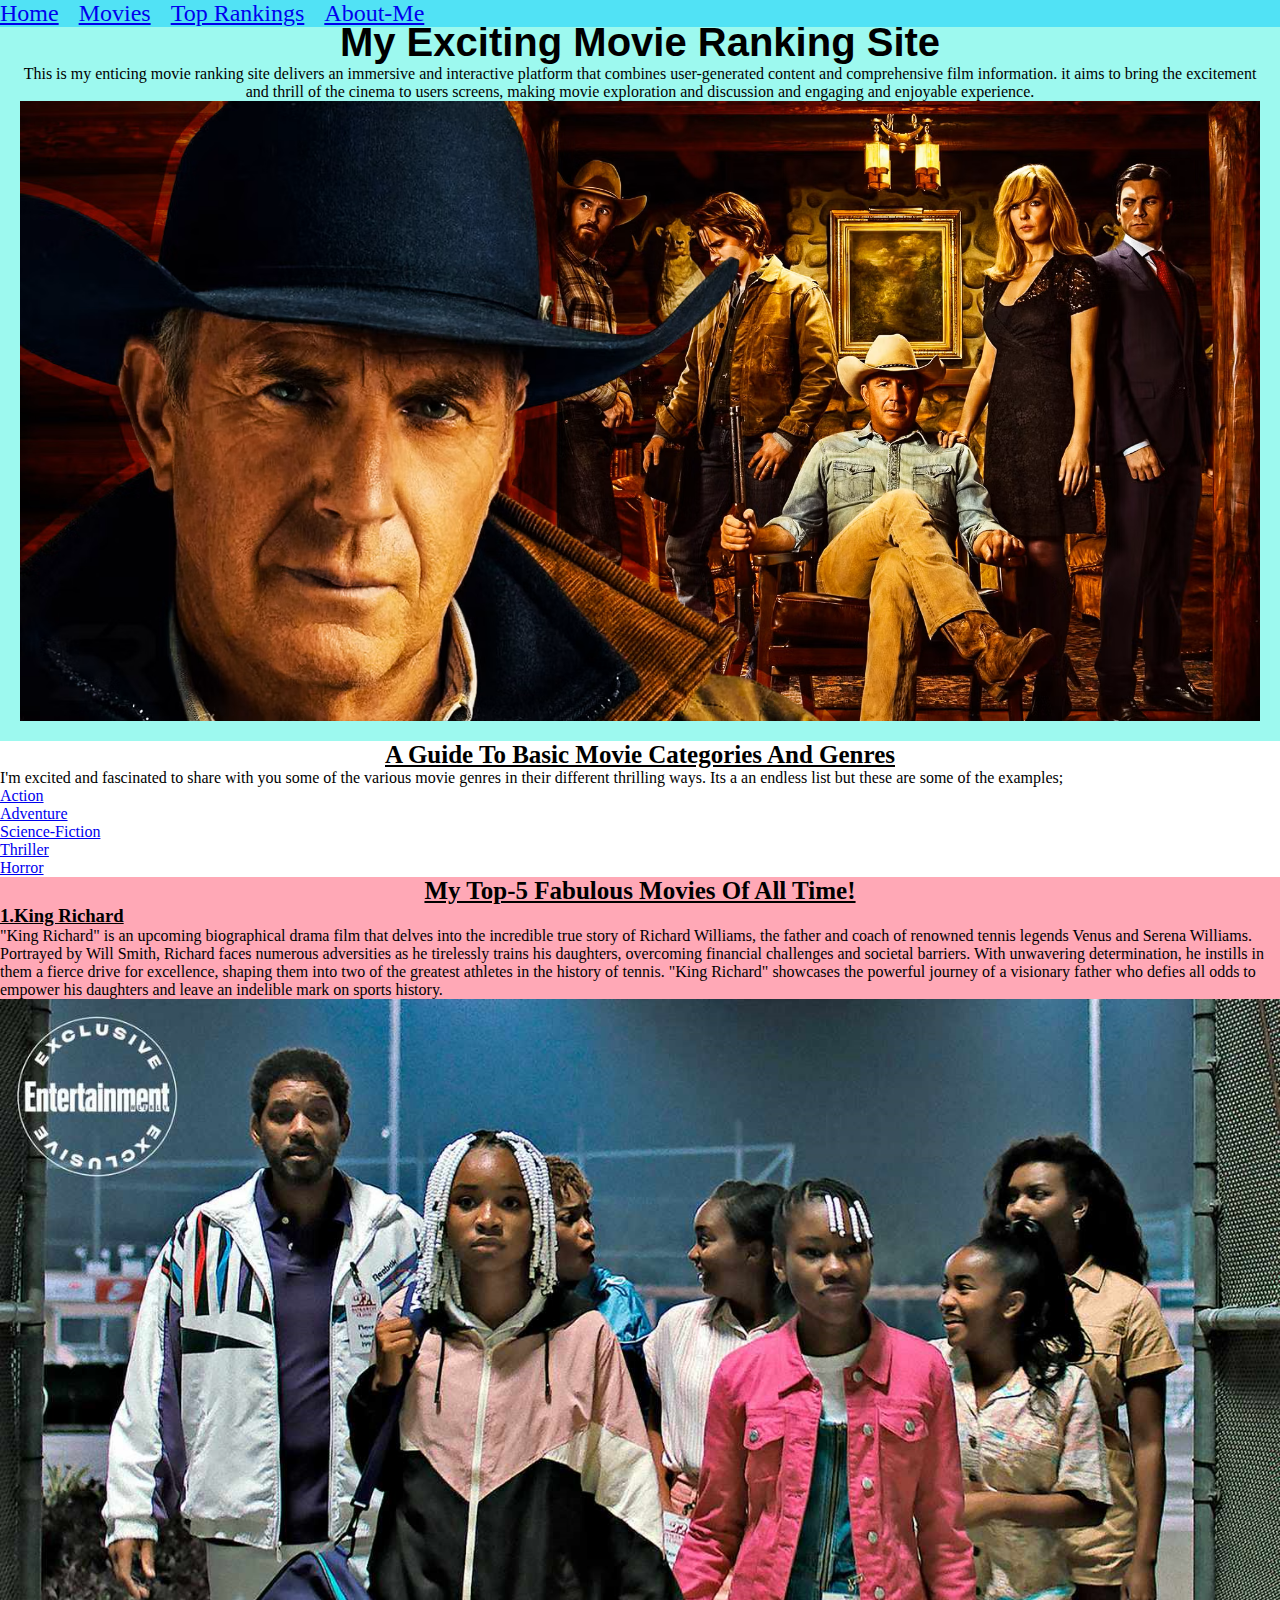
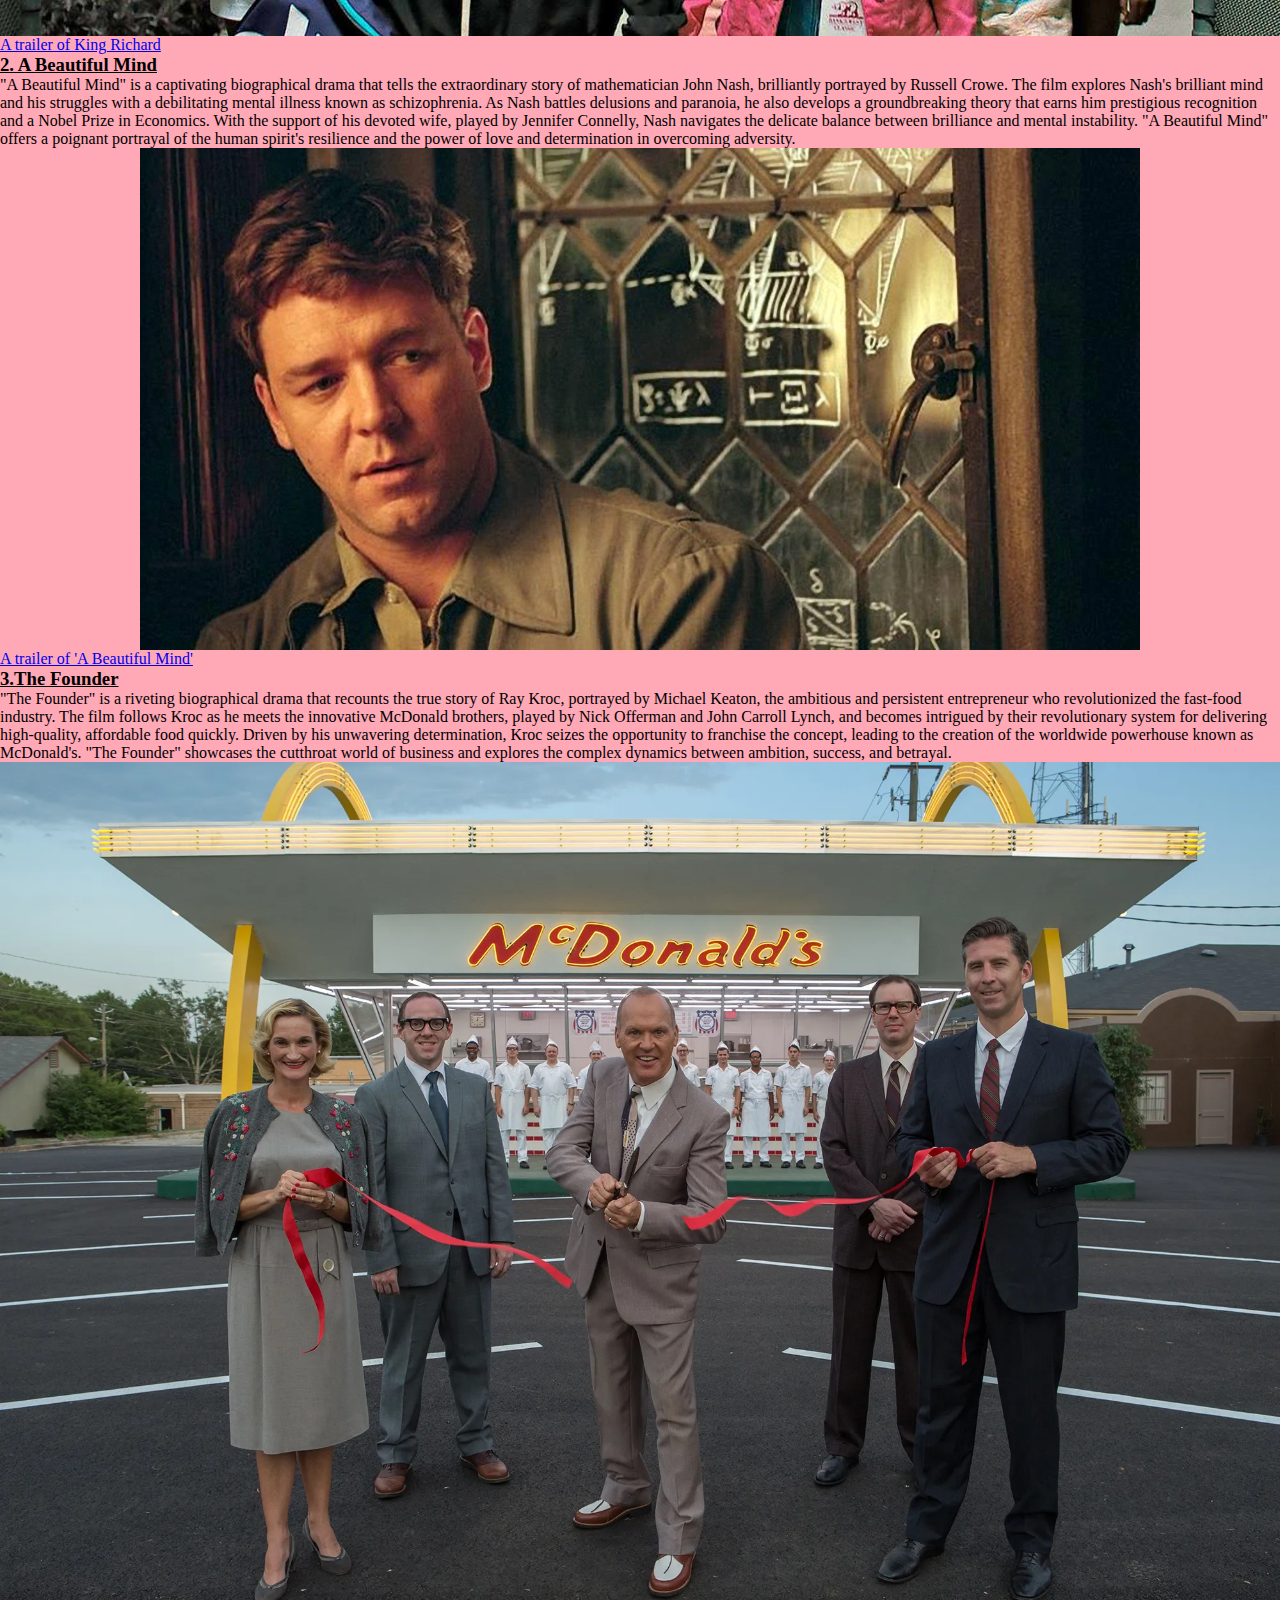
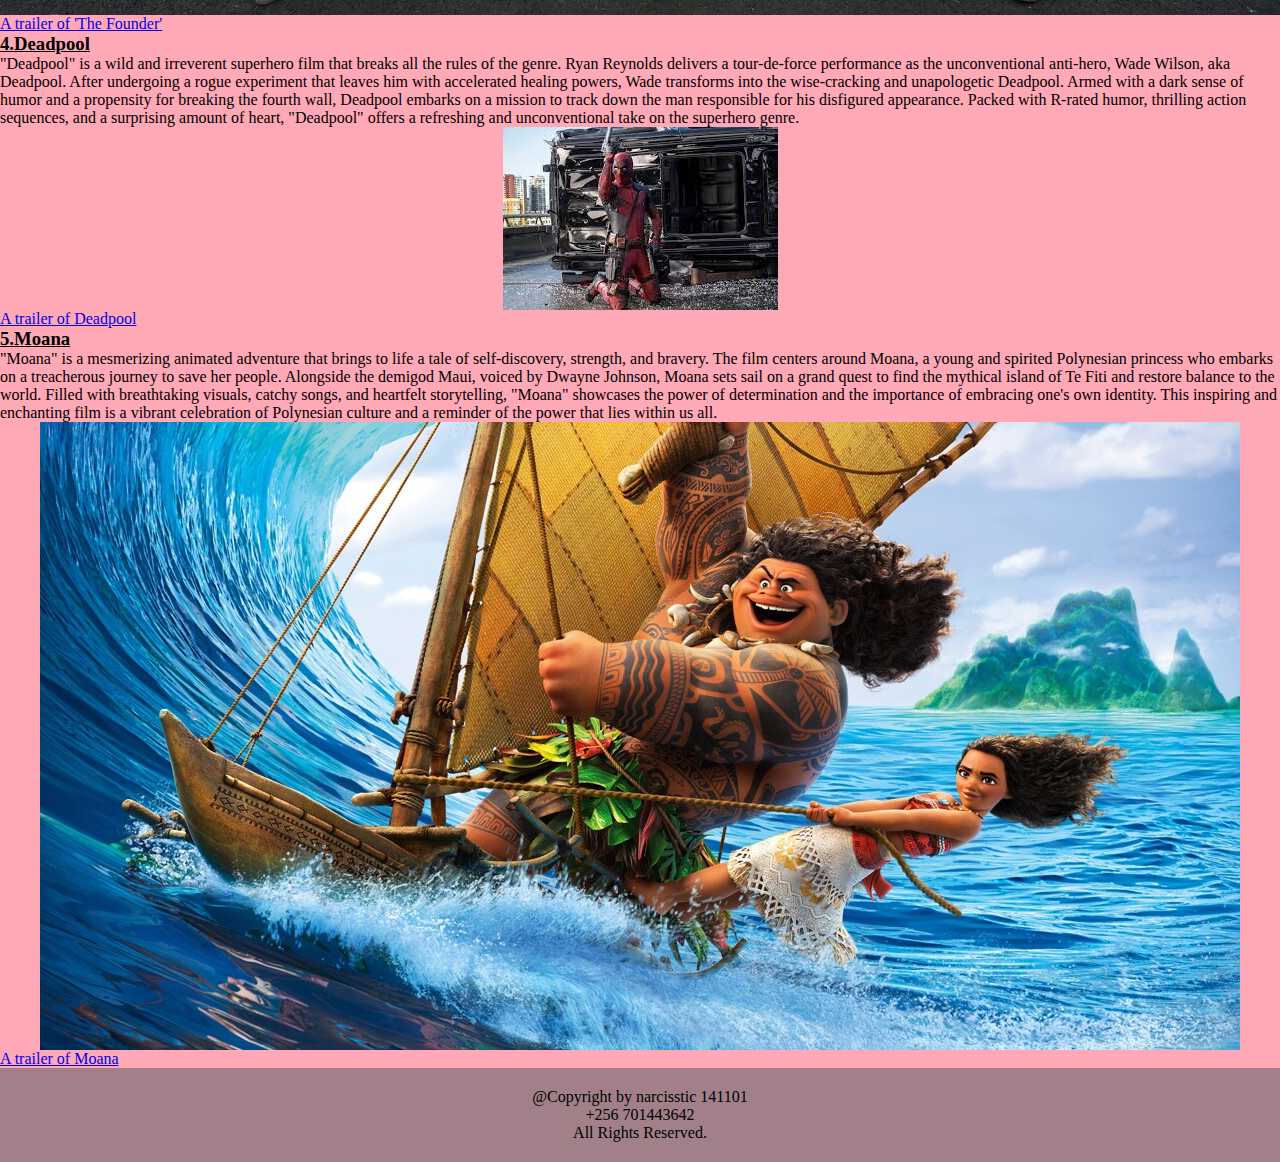
<file: index.html>
<!DOCTYPE html>
<html>
    <head>
        <title>Splendid Movie-site</title>
        <link rel="stylesheet" href="./decorations.css">
        <link rel="icon" href="./snaps/cancer.ico" type="image/x-icon" > 
    </head>

    <body>
        <header>
            <nav class="nav-bar">
                <ul>
                    <li>
                        <a href="home.html">Home</a>
                    </li>
                    <li>
                        <a href="movies.html">Movies</a>
                    </li>
                    <li>
                        <a href="top-rankings.html">Top Rankings</a>
                    </li>
                    <li>
                        <a href="about-me.html">About-Me</a>
                    </li>
                </ul>
            </nav>
            <h1>My exciting movie ranking site</h1>
            <p>This is my enticing movie ranking site delivers an immersive and interactive platform that combines user-generated content and comprehensive film information. it aims to bring the excitement and thrill of the cinema to users screens, making movie exploration and discussion and engaging and enjoyable experience.</p>
            <img src="/snaps/yellowstone.png" alt="Yellowstone">
        </header>

        <div>
            <ol end="5">
                <h2>A Guide To Basic Movie Categories And Genres</h2>
                <p>I'm excited and fascinated to share with you some of the various movie genres in their different thrilling ways. Its a an endless list but these are some of the examples;</p>
                <li>
                    <a href="action.html">Action</a>
                </li>
                <li>
                    <a href="adventure.html">Adventure</a>
                </li>
                <li>
                    <a href="science-fic.html">Science-Fiction</a>
                </li>
                <li>
                    <a href="thriller.html">Thriller</a>
                </li>
                <li>
                    <a href="horror.html">Horror</a>
                </li>
      
            </ol>
        </div>
        <section>
            <h2>my top-5 fabulous movies of all time!</h2>

            <h3>1.King Richard</h3>
            <p>"King Richard" is an upcoming biographical drama film that delves into the incredible true story of Richard Williams, the father and coach of renowned tennis legends Venus and Serena Williams. Portrayed by Will Smith, Richard faces numerous adversities as he tirelessly trains his daughters, overcoming financial challenges and societal barriers. With unwavering determination, he instills in them a fierce drive for excellence, shaping them into two of the greatest athletes in the history of tennis. "King Richard" showcases the powerful journey of a visionary father who defies all odds to empower his daughters and leave an indelible mark on sports history.</p>
            <img src="/snaps/King-Richard.png" alt="King-Richard">
            <a href="https://www.youtube.com/watch?v=FIsNbpJIa6k&pp=ygUZdHJhaWxlciBmb3Iga2luZyByaWNoYXJkIA%3D%3D">A trailer of King Richard</a>

            <h3>2. A beautiful mind</h3>
            <p>"A Beautiful Mind" is a captivating biographical drama that tells the extraordinary story of mathematician John Nash, brilliantly portrayed by Russell Crowe. The film explores Nash's brilliant mind and his struggles with a debilitating mental illness known as schizophrenia. As Nash battles delusions and paranoia, he also develops a groundbreaking theory that earns him prestigious recognition and a Nobel Prize in Economics. With the support of his devoted wife, played by Jennifer Connelly, Nash navigates the delicate balance between brilliance and mental instability. "A Beautiful Mind" offers a poignant portrayal of the human spirit's resilience and the power of love and determination in overcoming adversity.</p>
            <img src="/snaps/a-beautiful-mind.png" alt="A Beautiful mind">
            <a href="https://www.youtube.com/watch?v=EajIlG_OCvw&pp=ygUcdHJhaWxlciBvZiBhIGJlYXV0aWZ1bCBtaW5kIA%3D%3D">A trailer of 'A Beautiful Mind'</a>

            <h3>3.The Founder</h3>
            <p>"The Founder" is a riveting biographical drama that recounts the true story of Ray Kroc, portrayed by Michael Keaton, the ambitious and persistent entrepreneur who revolutionized the fast-food industry. The film follows Kroc as he meets the innovative McDonald brothers, played by Nick Offerman and John Carroll Lynch, and becomes intrigued by their revolutionary system for delivering high-quality, affordable food quickly. Driven by his unwavering determination, Kroc seizes the opportunity to franchise the concept, leading to the creation of the worldwide powerhouse known as McDonald's. "The Founder" showcases the cutthroat world of business and explores the complex dynamics between ambition, success, and betrayal.</p>
            <img src="/snaps/TheFounder.png" alt="TheFounder">
            <a href="https://www.youtube.com/watch?v=BcPxDxbYx5g&pp=ygUWdHJhaWxlciBvZiB0aGUgZm91bmRlcg%3D%3D"> A trailer of 'The Founder'</a>

            <h3>4.Deadpool</h3>
            <p>"Deadpool" is a wild and irreverent superhero film that breaks all the rules of the genre. Ryan Reynolds delivers a tour-de-force performance as the unconventional anti-hero, Wade Wilson, aka Deadpool. After undergoing a rogue experiment that leaves him with accelerated healing powers, Wade transforms into the wise-cracking and unapologetic Deadpool. Armed with a dark sense of humor and a propensity for breaking the fourth wall, Deadpool embarks on a mission to track down the man responsible for his disfigured appearance. Packed with R-rated humor, thrilling action sequences, and a surprising amount of heart, "Deadpool" offers a refreshing and unconventional take on the superhero genre.</p>
            <img src="/snaps/deadpool.png" alt="deadpool">
            <a href="https://www.youtube.com/watch?v=Xithigfg7dA&pp=ygUTdHJhaWxlciBvZiBkZWFkcG9vbA%3D%3D">A trailer of Deadpool</a>

            <h3>5.Moana</h3>
            <p>"Moana" is a mesmerizing animated adventure that brings to life a tale of self-discovery, strength, and bravery. The film centers around Moana, a young and spirited Polynesian princess who embarks on a treacherous journey to save her people. Alongside the demigod Maui, voiced by Dwayne Johnson, Moana sets sail on a grand quest to find the mythical island of Te Fiti and restore balance to the world. Filled with breathtaking visuals, catchy songs, and heartfelt storytelling, "Moana" showcases the power of determination and the importance of embracing one's own identity. This inspiring and enchanting film is a vibrant celebration of Polynesian culture and a reminder of the power that lies within us all.</p>
            <img src="/snaps/moana.png" alt="moana">
            <a href="https://www.youtube.com/watch?v=LKFuXETZUsI&pp=ygUUdGhlIHRyYWlsZXIgb2YgbW9hbmE%3D">A trailer of Moana</a>


        </section>
        
        <footer>
            <p>@Copyright by narcisstic 141101 </p>
            <p>+256 701443642</p>
            <p>All Rights Reserved.</p>
        </footer>
    </body>
</html>
</file>
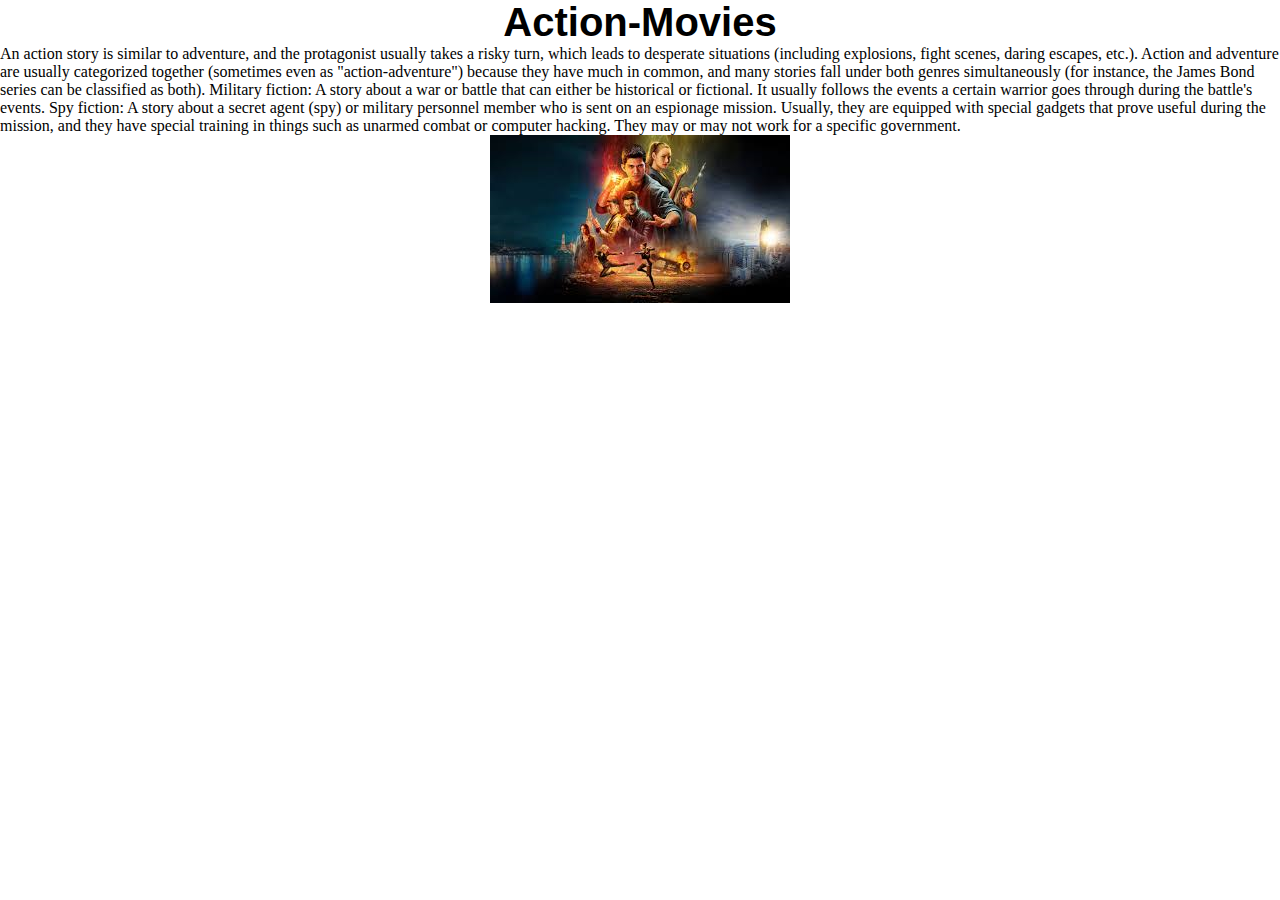
<file: action.html>
<!DOCTYPE html>
<html>
    <head>
        <title>Action-Movies</title>
        <link rel="stylesheet" href="decorations.css">
    </head>
    <body>
        <h1>Action-Movies</h1>
        <p>An action story is similar to adventure, and the protagonist usually takes a risky turn, which leads to desperate situations (including explosions, fight scenes, daring escapes, etc.). Action and adventure are usually categorized together (sometimes even as "action-adventure") because they have much in common, and many stories fall under both genres simultaneously (for instance, the James Bond series can be classified as both).
            Military fiction: A story about a war or battle that can either be historical or fictional. It usually follows the events a certain warrior goes through during the battle's events.
            Spy fiction: A story about a secret agent (spy) or military personnel member who is sent on an espionage mission. Usually, they are equipped with special gadgets that prove useful during the mission, and they have special training in things such as unarmed combat or computer hacking. They may or may not work for a specific government.</p>
        
        <img src="/snaps/action.png" alt="action snap">
    </body>
</html>
</file>
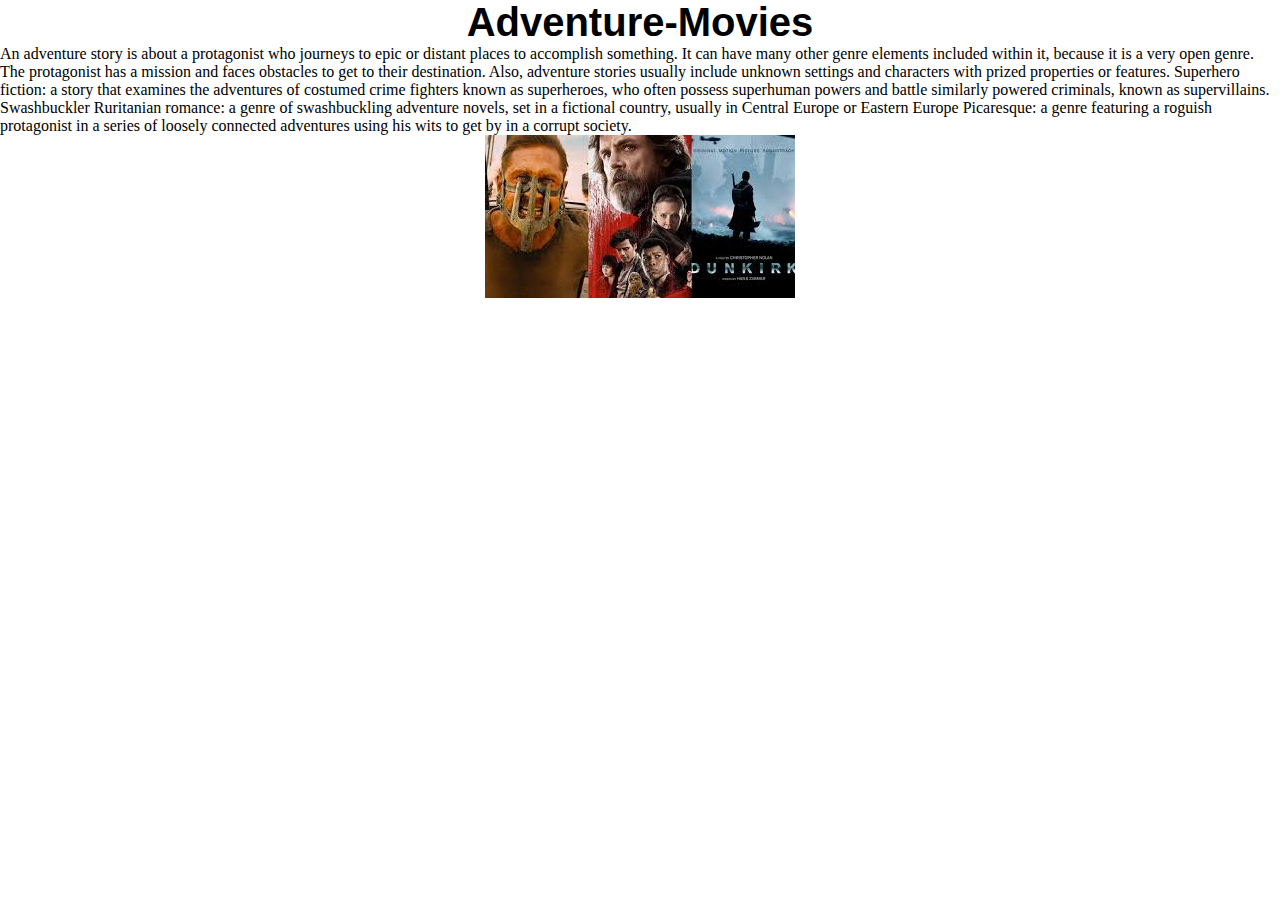
<file: adventure.html>
<!DOCTYPE html>
<html>
    <head>
        <title>Adventure-Movies</title>
        <link rel="stylesheet" href="decorations.css">
    </head>
    <body>
        <h1>Adventure-Movies</h1>
        <p>An adventure story is about a protagonist who journeys to epic or distant places to accomplish something. It can have many other genre elements included within it, because it is a very open genre. The protagonist has a mission and faces obstacles to get to their destination. Also, adventure stories usually include unknown settings and characters with prized properties or features.
            Superhero fiction: a story that examines the adventures of costumed crime fighters known as superheroes, who often possess superhuman powers and battle similarly powered criminals, known as supervillains.
            Swashbuckler
            Ruritanian romance: a genre of swashbuckling adventure novels, set in a fictional country, usually in Central Europe or Eastern Europe
            Picaresque: a genre featuring a roguish protagonist in a series of loosely connected adventures using his wits to get by in a corrupt society.</p>
        
        <img src="/snaps/adventure.png" alt="adventure snap">
    </body>
</html>
</file>
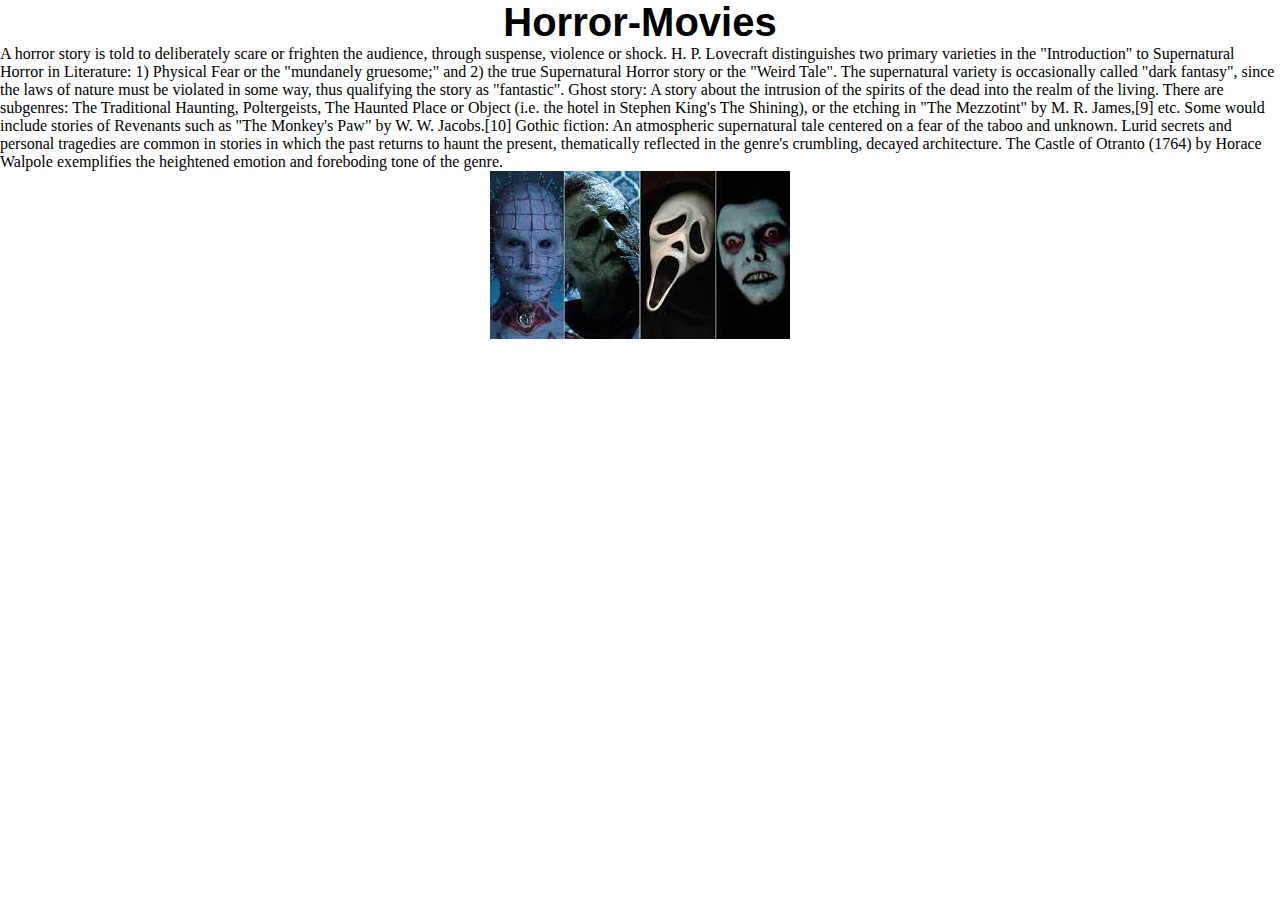
<file: horror.html>
<!DOCTYPE html>
<html>
    <head>
        <title>Horror-Movies</title>
        <link rel="stylesheet" href="decorations.css">
    </head>
    <body>
        <h1>horror-Movies</h1>
        <p>A horror story is told to deliberately scare or frighten the audience, through suspense, violence or shock. H. P. Lovecraft distinguishes two primary varieties in the "Introduction" to Supernatural Horror in Literature: 1) Physical Fear or the "mundanely gruesome;" and 2) the true Supernatural Horror story or the "Weird Tale". The supernatural variety is occasionally called "dark fantasy", since the laws of nature must be violated in some way, thus qualifying the story as "fantastic".
            Ghost story: A story about the intrusion of the spirits of the dead into the realm of the living. There are subgenres: The Traditional Haunting, Poltergeists, The Haunted Place or Object (i.e. the hotel in Stephen King's The Shining), or the etching in "The Mezzotint" by M. R. James,[9] etc. Some would include stories of Revenants such as "The Monkey's Paw" by W. W. Jacobs.[10]
            Gothic fiction: An atmospheric supernatural tale centered on a fear of the taboo and unknown. Lurid secrets and personal tragedies are common in stories in which the past returns to haunt the present, thematically reflected in the genre's crumbling, decayed architecture. The Castle of Otranto (1764) by Horace Walpole exemplifies the heightened emotion and foreboding tone of the genre.</p>
        
        <img src="/snaps/horror.png" alt="horror snap">
    </body>
</html>
</file>
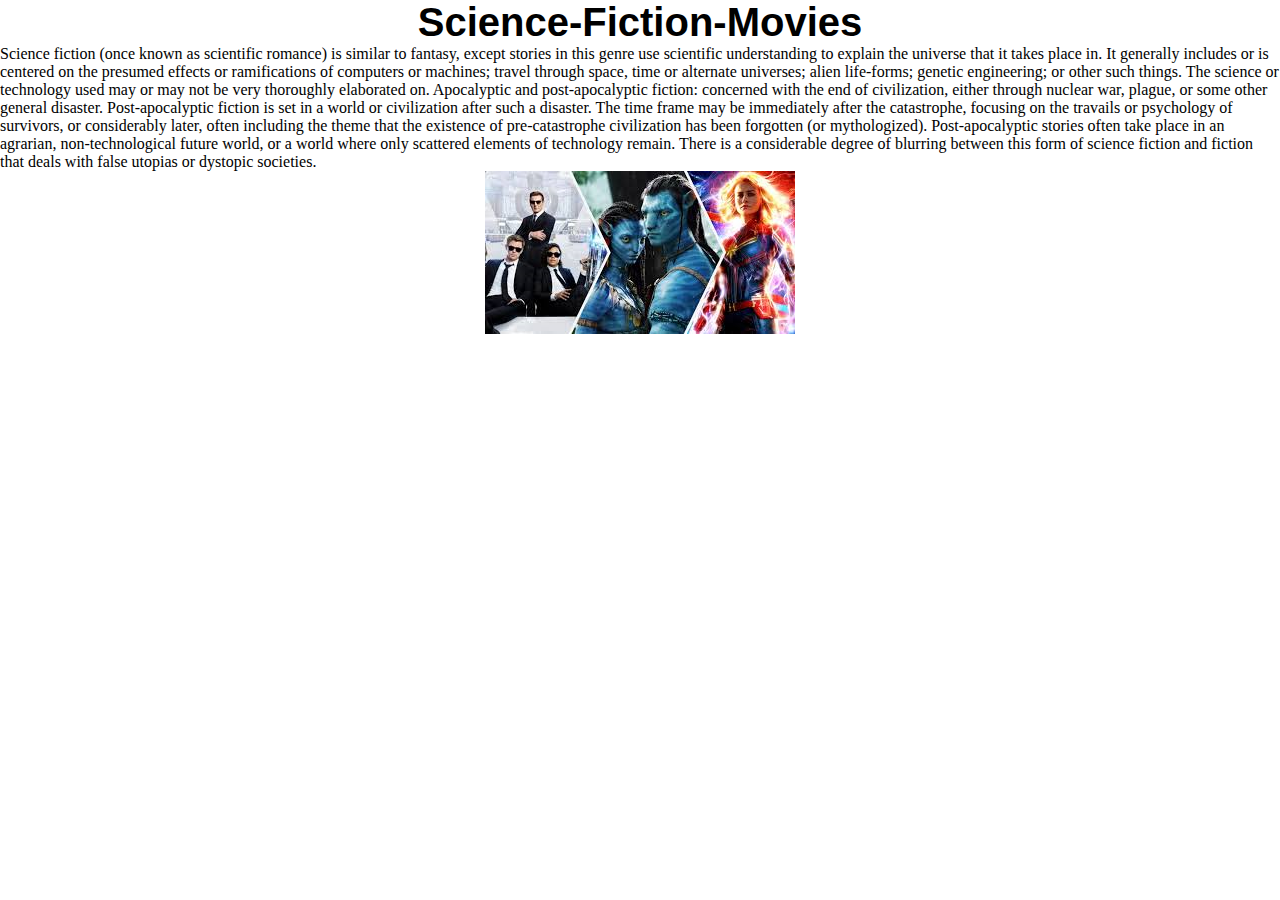
<file: science-fic.html>
<!DOCTYPE html>
<html>
    <head>
        <title>Science-Fiction-Movies</title>
        <link rel="stylesheet" href="decorations.css">
    </head>
    <body>
        <h1>science-fiction-Movies</h1>
        <p>Science fiction (once known as scientific romance) is similar to fantasy, except stories in this genre use scientific understanding to explain the universe that it takes place in. It generally includes or is centered on the presumed effects or ramifications of computers or machines; travel through space, time or alternate universes; alien life-forms; genetic engineering; or other such things. The science or technology used may or may not be very thoroughly elaborated on.
            Apocalyptic and post-apocalyptic fiction: concerned with the end of civilization, either through nuclear war, plague, or some other general disaster. Post-apocalyptic fiction is set in a world or civilization after such a disaster. The time frame may be immediately after the catastrophe, focusing on the travails or psychology of survivors, or considerably later, often including the theme that the existence of pre-catastrophe civilization has been forgotten (or mythologized). Post-apocalyptic stories often take place in an agrarian, non-technological future world, or a world where only scattered elements of technology remain. There is a considerable degree of blurring between this form of science fiction and fiction that deals with false utopias or dystopic societies.</p>
        
        <img src="/snaps/science-fiction.png" alt="science-fiction snap">
    </body>
</html>
</file>
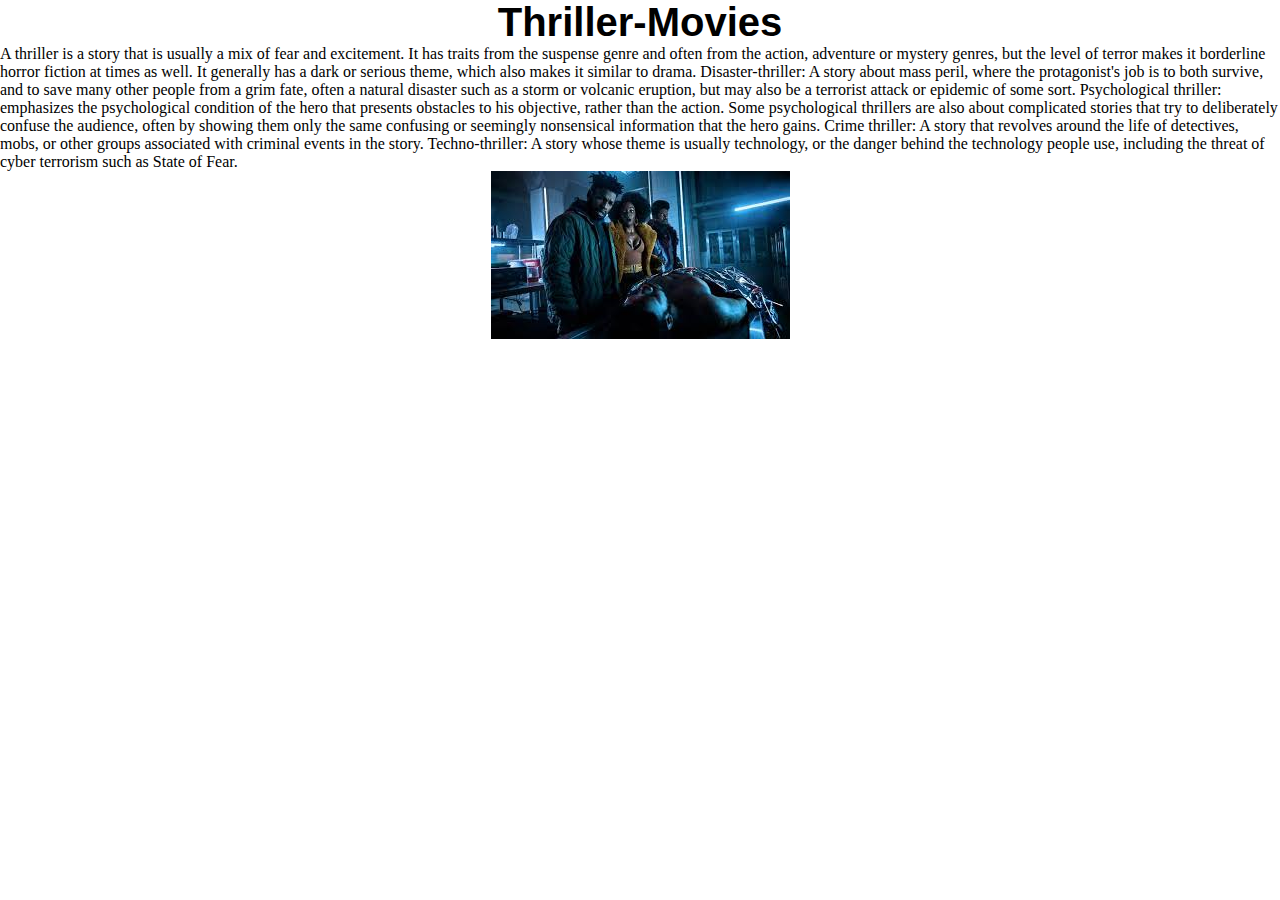
<file: thriller.html>
<!DOCTYPE html>
<html>
    <head>
        <title>Thriller-Movies</title>
        <link rel="stylesheet" href="decorations.css">
    </head>
    <body>
        <h1>thriller-Movies</h1>
        <p>A thriller is a story that is usually a mix of fear and excitement. It has traits from the suspense genre and often from the action, adventure or mystery genres, but the level of terror makes it borderline horror fiction at times as well. It generally has a dark or serious theme, which also makes it similar to drama.
            Disaster-thriller: A story about mass peril, where the protagonist's job is to both survive, and to save many other people from a grim fate, often a natural disaster such as a storm or volcanic eruption, but may also be a terrorist attack or epidemic of some sort.
            Psychological thriller: emphasizes the psychological condition of the hero that presents obstacles to his objective, rather than the action. Some psychological thrillers are also about complicated stories that try to deliberately confuse the audience, often by showing them only the same confusing or seemingly nonsensical information that the hero gains.
            Crime thriller: A story that revolves around the life of detectives, mobs, or other groups associated with criminal events in the story.
            Techno-thriller: A story whose theme is usually technology, or the danger behind the technology people use, including the threat of cyber terrorism such as State of Fear.</p>

        <img src="/snaps/thriller.png" alt="thriller snap">
    </body>
</html>
</file>
<file: decorations.css>
/*eliminating default element properties(margin and padding)*/
*{
  margin:0;
  padding: 0;

}
/* styling the titles */
h1{
    font-size: 40px;
    font-family: 'Gill Sans', 'Gill Sans MT', Calibri, 'Trebuchet MS', sans-serif;
    text-align: center;
    font-weight: bold;
    text-transform: capitalize;
    text-decoration: wavy;
}

h2{
    font-size: 25px;
    font-family: Cambria, Cochin, Georgia, Times, 'Times New Roman', serif;
    text-align: center;
    text-transform: capitalize;
    text-decoration: underline;
}

h3{
    text-decoration: underline;
    text-transform: capitalize;
}

/* styling the navbar to appear horizonal and ontop of the page */
.nav-bar {
    font-size: 24px;
    background-color: #51e2f5;
    position: fixed;
    top: 0;
    left: 0;
    right: 0;
    z-index: 9999;
  }
  
  .nav-bar ul {
    list-style: none;
    display: flex;
    justify-content: flex-start;
    padding: 0;
    margin: 0;
  }
  
  .nav-bar li {
    margin-right: 20px;
  }
  
  .nav-bar li:last-child {
    margin-right: 0;
  }
  
  /* providing background colors to the web page */
  .nav-bar a:hover {
    text-decoration: none;
    color:black;
    border-radius: 15px;
    padding: 5px 10px;
  }

  header{
    background-color: #9df9ef;
  }

  div a:hover{
    background-color: #e8e5d7;
    font-size: 24px;
  }

  section{
    background-color: #ffa8b6;
  }

  footer{
    background-color: #a28089;
  }

/* sizing the web page to align the background colors with the images on the page */
  body{
    margin: 0;
    padding: 0;
  }

  img{
    max-width: 100%;
    height: auto;
    display: block;
    margin: 0 auto;
  }

  header, footer{
    text-align: center;
    padding: 20px;

  }
</file>
